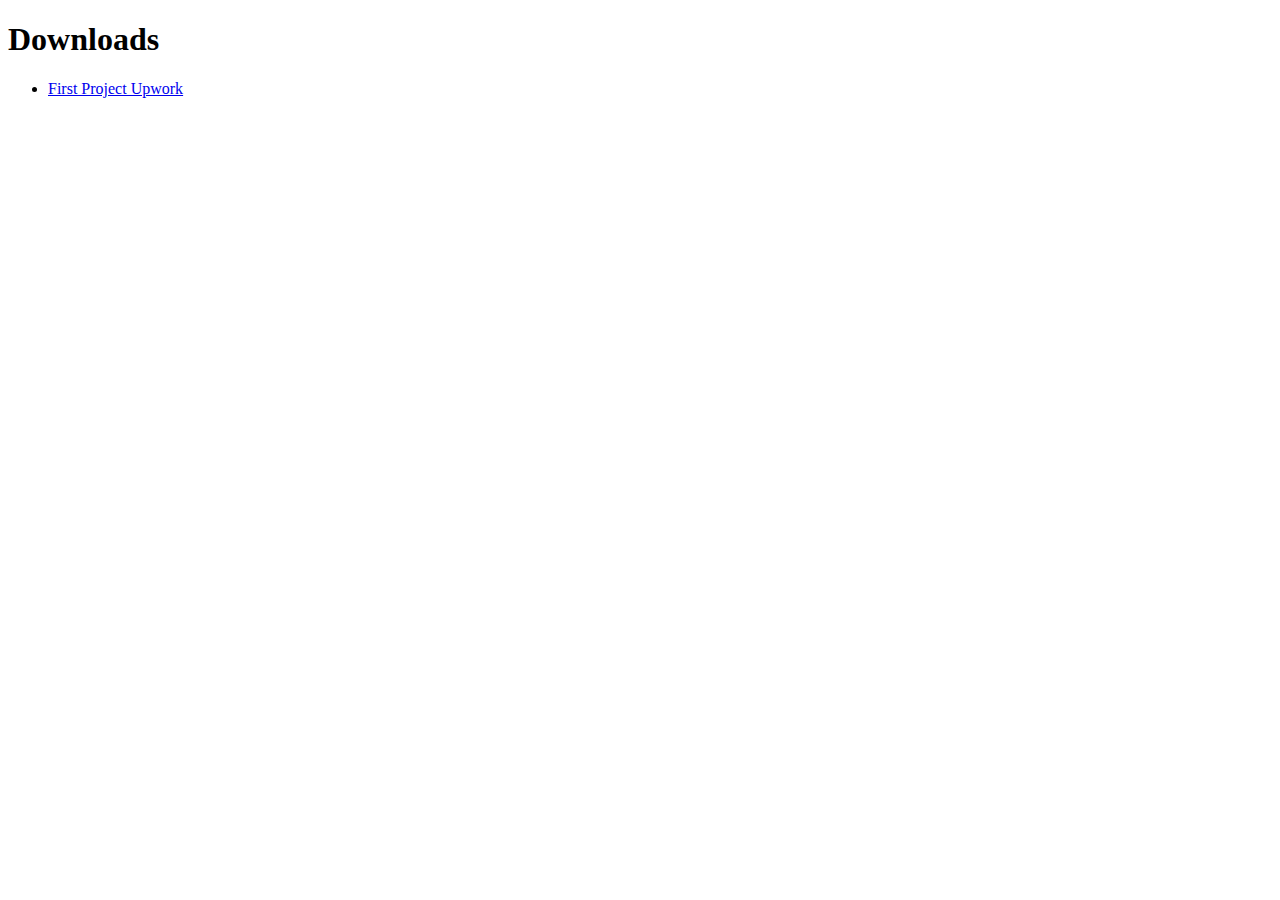
<file: _downloads.html>
<!DOCTYPE html>
<html>
	<head>
		<meta charset="UTF-8">
        <title> Downloads </title>
    </head>
    <body>
        <h1> Downloads </h1>
        <ul>
            <li><a id="https://first-freelance-upwork.vercel.app/" href="index.html"> First Project Upwork </a></li>
        </ul>
    </body>
</html>
</file>
